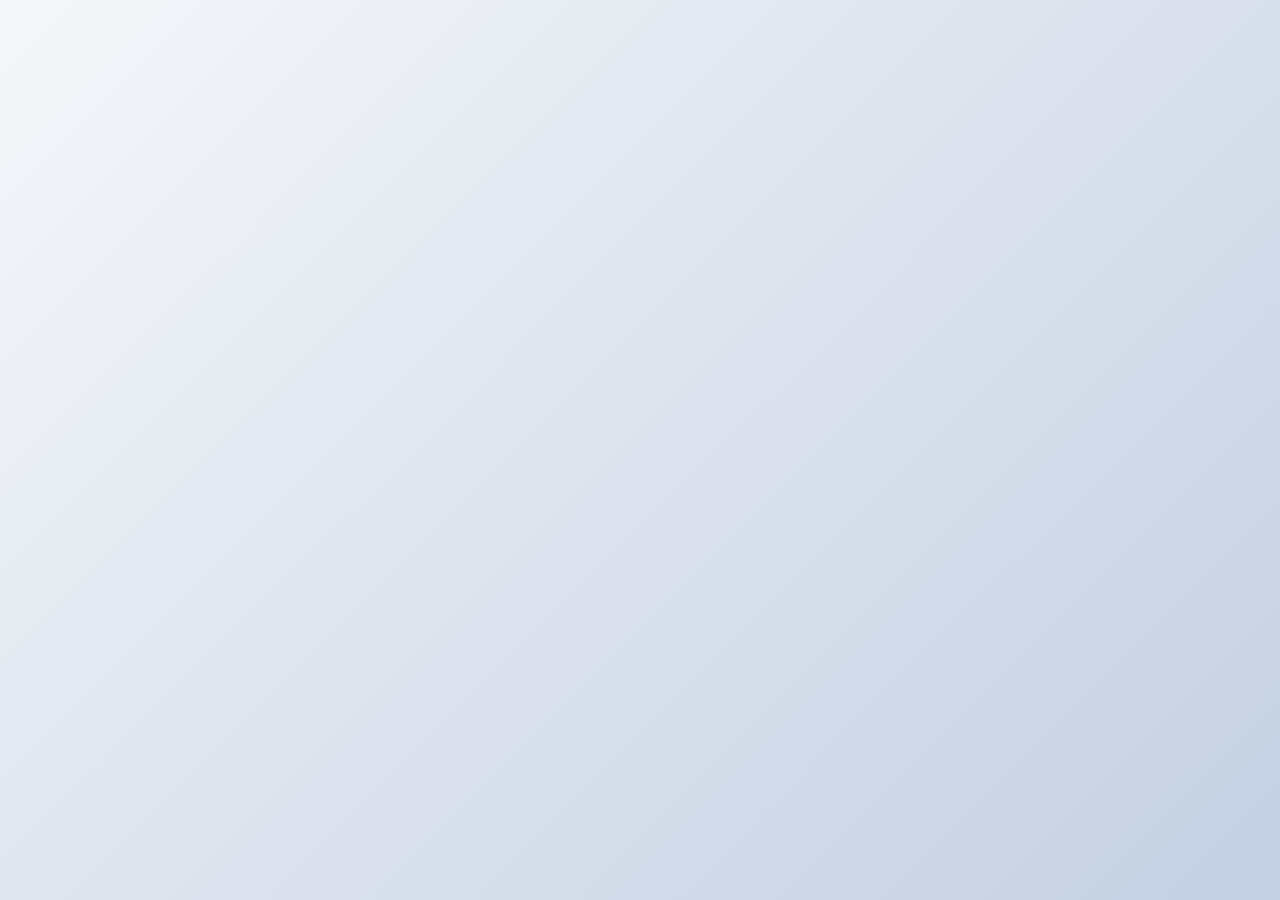
<file: Welcome.html>
<!DOCTYPE html>
<html lang="en">
<head>
    <meta charset="UTF-8">
    <meta name="viewport" content="width=1024">
    <title>Welcome Page</title>
  
  
   <style>
            * {
        box-sizing: border-box;
        margin: 0;
        padding: 0;
        }

        body {
        font-family: 'Lato', sans-serif;
        font-size: 18px;
        line-height: 1.6;
        background-image: linear-gradient(135deg, #f5f7fa 0%, #c3cfe2 100%);
        display: flex;
        
        align-items: center;
        justify-content: center;
        flex-direction: column;
        min-height: 100vh;
        }

        .main {
        text-align: center;
        width: 80%;
        height: 80%;
        opacity: 0;
        display: none;
        transition: opacity 1s ease-in;
        }
       .main h1{
            font-size: 50px;
            margin-bottom: 10px;
            
       }
            .main p {
        font-size: 25px;
        color: #333;
        
        }

        .btn {
        display: inline-block;
        background: purple;
        color: #fff;
        text-decoration: none;
        border: none;
        border-radius: 5px;
        padding: 10px 20px;
        margin-top: 15px;
        }

        .btn:hover {
        opacity: 0.9;
        }
        .loader {
            display: flex;
            justify-content: center;
            align-items: center;
            }

            .loader > span {
            display: inline-block;
            background-color: purple;
            width: 0px;
            height: 0px;
            border-radius: 50%;
            margin: 0 8px;
            transform: translate3d(0);
            animation: bounce 0.6s infinite alternate;
            }

            .loader > span:nth-child(2) {
            background-color: palevioletred;
            animation-delay: 0.2s;
            }

            .loader > span:nth-child(3) {
            animation-delay: 0.4s;
            }

            @keyframes bounce {
            to {
                width: 16px;
                height: 16px;
                transform: translate3d(0, -16px, 0);
            }
            } 
   </style>
   <link href="https://stackpath.bootstrapcdn.com/font-awesome/4.7.0/css/font-awesome.min.css" rel="stylesheet" integrity="sha384-wvfXpqpZZVQGK6TAh5PVlGOfQNHSoD2xbE+QkPxCAFlNEevoEH3Sl0sibVcOQVnN" crossorigin="anonymous">
</head>
<body oncontextmenu="return false">
    <!-- Loader  -->
    <div class="loader">
      <span></span>
      <span></span>
      <span></span>
    </div> 

    <section class="main">
        <h1>Welcome To My Site</h1>
        <p>
           You are now successfully authenticated.<br>
           You can now explore our website.<br>
          </p>
          <a href="index.html" class="btn">Log Out <i class="fa fa-sign-out" aria-hidden="true"></i></a>
        
        </section>

   <script>
                const loader = document.querySelector('.loader');
            const main = document.querySelector('.main');

            function init() {
            setTimeout(() => {
                loader.style.opacity = 0;
                loader.style.display = 'none';

                main.style.display = 'block';
                setTimeout(() => (main.style.opacity = 1), 50);
            }, 4000);
            }

            init();
   </script>
   <script src="./JS/script.js"></script>
</body>
</html>
</file>
